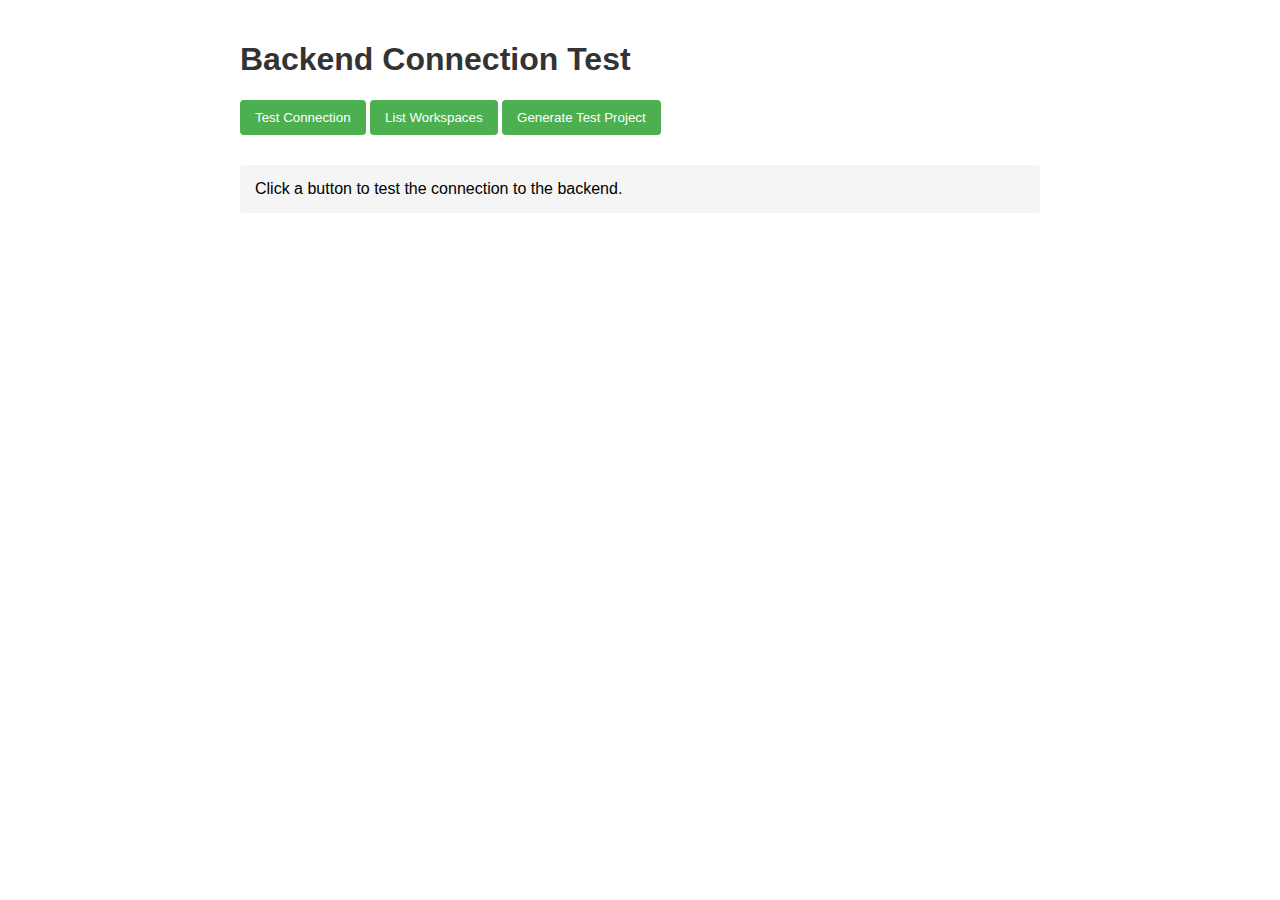
<file: frontend/test-connection.html>
<!DOCTYPE html>
<html lang="en">
<head>
    <meta charset="UTF-8">
    <meta name="viewport" content="width=device-width, initial-scale=1.0">
    <title>Backend Connection Test</title>
    <style>
        body {
            font-family: Arial, sans-serif;
            max-width: 800px;
            margin: 0 auto;
            padding: 20px;
        }
        h1 {
            color: #333;
        }
        button {
            padding: 10px 15px;
            background-color: #4CAF50;
            color: white;
            border: none;
            border-radius: 4px;
            cursor: pointer;
            margin-bottom: 10px;
        }
        button:hover {
            background-color: #45a049;
        }
        #results {
            background-color: #f5f5f5;
            padding: 15px;
            border-radius: 4px;
            margin-top: 20px;
            white-space: pre-wrap;
            overflow-x: auto;
        }
        .error {
            color: red;
        }
        .success {
            color: green;
        }
    </style>
</head>
<body>
    <h1>Backend Connection Test</h1>
    <button id="test-connection">Test Connection</button>
    <button id="list-workspaces">List Workspaces</button>
    <button id="generate-project">Generate Test Project</button>
    <div id="results">Click a button to test the connection to the backend.</div>

    <script>
        const API_URL = 'http://localhost:8000';
        const resultsDiv = document.getElementById('results');
        
        // Test connection button
        document.getElementById('test-connection').addEventListener('click', async () => {
            resultsDiv.innerHTML = 'Testing connection to backend...';
            try {
                const startTime = performance.now();
                const response = await fetch(`${API_URL}/api/workspaces`);
                const endTime = performance.now();
                
                if (response.ok) {
                    const data = await response.json();
                    resultsDiv.innerHTML = `<span class="success">✓ Connection successful!</span>\n` +
                        `Response time: ${(endTime - startTime).toFixed(2)}ms\n` +
                        `Status: ${response.status} ${response.statusText}\n` +
                        `Workspaces: ${JSON.stringify(data, null, 2)}`;
                } else {
                    resultsDiv.innerHTML = `<span class="error">✗ Connection failed!</span>\n` +
                        `Status: ${response.status} ${response.statusText}`;
                }
            } catch (error) {
                resultsDiv.innerHTML = `<span class="error">✗ Connection error!</span>\n` +
                    `Error: ${error.message}\n\n` +
                    `Possible reasons:\n` +
                    `1. Backend server is not running\n` +
                    `2. Backend server is running on a different port\n` +
                    `3. CORS is not properly configured`;
            }
        });
        
        // List workspaces button
        document.getElementById('list-workspaces').addEventListener('click', async () => {
            resultsDiv.innerHTML = 'Fetching workspaces...';
            try {
                const response = await fetch(`${API_URL}/api/workspaces`);
                
                if (response.ok) {
                    const workspaces = await response.json();
                    
                    if (workspaces.length === 0) {
                        resultsDiv.innerHTML = 'No workspaces found.';
                    } else {
                        resultsDiv.innerHTML = `<span class="success">Found ${workspaces.length} workspaces:</span>\n` +
                            JSON.stringify(workspaces, null, 2);
                            
                        // For each workspace, list files
                        for (const workspace of workspaces) {
                            try {
                                const filesResponse = await fetch(`${API_URL}/api/workspace/${workspace}/files`);
                                if (filesResponse.ok) {
                                    const files = await filesResponse.json();
                                    resultsDiv.innerHTML += `\n\nFiles in ${workspace}:\n` +
                                        JSON.stringify(files, null, 2);
                                } else {
                                    resultsDiv.innerHTML += `\n\nError getting files for ${workspace}: ${filesResponse.status} ${filesResponse.statusText}`;
                                }
                            } catch (error) {
                                resultsDiv.innerHTML += `\n\nError fetching files for ${workspace}: ${error.message}`;
                            }
                        }
                    }
                } else {
                    resultsDiv.innerHTML = `<span class="error">Failed to fetch workspaces!</span>\n` +
                        `Status: ${response.status} ${response.statusText}`;
                }
            } catch (error) {
                resultsDiv.innerHTML = `<span class="error">Error fetching workspaces!</span>\n` +
                    `Error: ${error.message}`;
            }
        });
        
        // Generate test project button
        document.getElementById('generate-project').addEventListener('click', async () => {
            resultsDiv.innerHTML = 'Generating test project...';
            try {
                const response = await fetch(`${API_URL}/api/generate`, {
                    method: 'POST',
                    headers: {
                        'Content-Type': 'application/json'
                    },
                    body: JSON.stringify({
                        workspace_name: 'test_connection_' + Math.floor(Math.random() * 1000),
                        prompt: 'Create a simple "Hello World" webpage with a blue background'
                    })
                });
                
                if (response.ok) {
                    const data = await response.json();
                    resultsDiv.innerHTML = `<span class="success">✓ Test project generated successfully!</span>\n` +
                        `Workspace: ${data.workspace_name}\n` +
                        `Files: ${data.files.map(f => f.name).join(', ')}\n\n` +
                        `Response details:\n` +
                        JSON.stringify(data, null, 2);
                } else {
                    const errorText = await response.text();
                    resultsDiv.innerHTML = `<span class="error">✗ Failed to generate test project!</span>\n` +
                        `Status: ${response.status} ${response.statusText}\n` +
                        `Error: ${errorText}`;
                }
            } catch (error) {
                resultsDiv.innerHTML = `<span class="error">✗ Error generating test project!</span>\n` +
                    `Error: ${error.message}`;
            }
        });
    </script>
</body>
</html>
</file>
